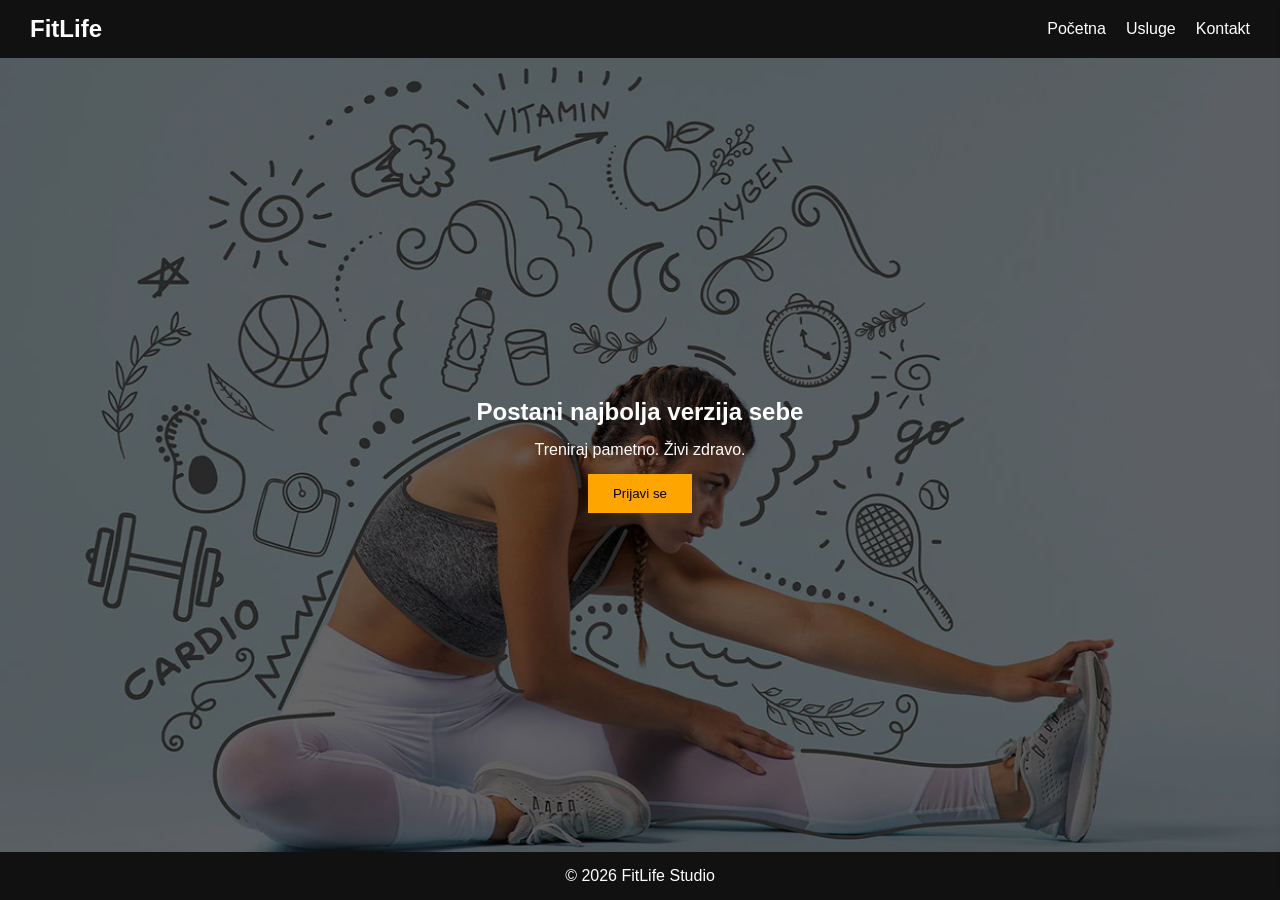
<file: index.html>
<!DOCTYPE html>
<html lang="en">

<head>
    <meta charset="UTF-8">
    <meta name="viewport" content="width=device-width, initial-scale=1.0">
    <title>FitLife Studio</title>
    <link rel="stylesheet" href="style.css">
</head>

<body>
    <!-- NAV -->
    <nav>
        <h1>FitLife</h1>
        <ul>
            <li><a href="index.html">Početna</a></li>
            <li><a href="usluge.html">Usluge</a></li>
            <li><a href="kontakt.html">Kontakt</a></li>
        </ul>
    </nav>

    <main>
        <!-- HERO -->
        <header>
            <div class="overlay">
                <h2>Postani najbolja verzija sebe</h2>
                <p>Treniraj pametno. Živi zdravo.</p>
                <button id="openForm">Prijavi se</button>
            </div>
        </header>
    </main>

    <div id="modal" class="modal">
        <div class="modal-content">

            <span id="closeModal">&times;</span>

            <h2>Prijava</h2>

            <form>
                <input type="text" placeholder="Ime" required>
                <input type="email" placeholder="Email" required>
                <button type="submit">Pošalji</button>
            </form>

        </div>
    </div>

    <div id="sidebar" class="sidebar">

        <span id="closeSidebar">&times;</span>

        <h2>Prijava</h2>

        <form>
            <input type="text" placeholder="Ime" required>
            <input type="email" placeholder="Email" required>
            <button type="submit">Pošalji</button>
        </form>

    </div>

    <!-- FOOTER -->
    <footer>
        <p>© 2026 FitLife Studio</p>
    </footer>

    <script>        
        const openBtn = document.getElementById("openForm");
        const sidebar = document.getElementById("sidebar");
        const closeBtn = document.getElementById("closeSidebar");

        // otvori sidebar
        openBtn.onclick = function () {
            sidebar.classList.add("active");
        }

        // zatvori sidebar
        closeBtn.onclick = function () {
            sidebar.classList.remove("active");
        }
    </script>
</body>

</html>
</file>
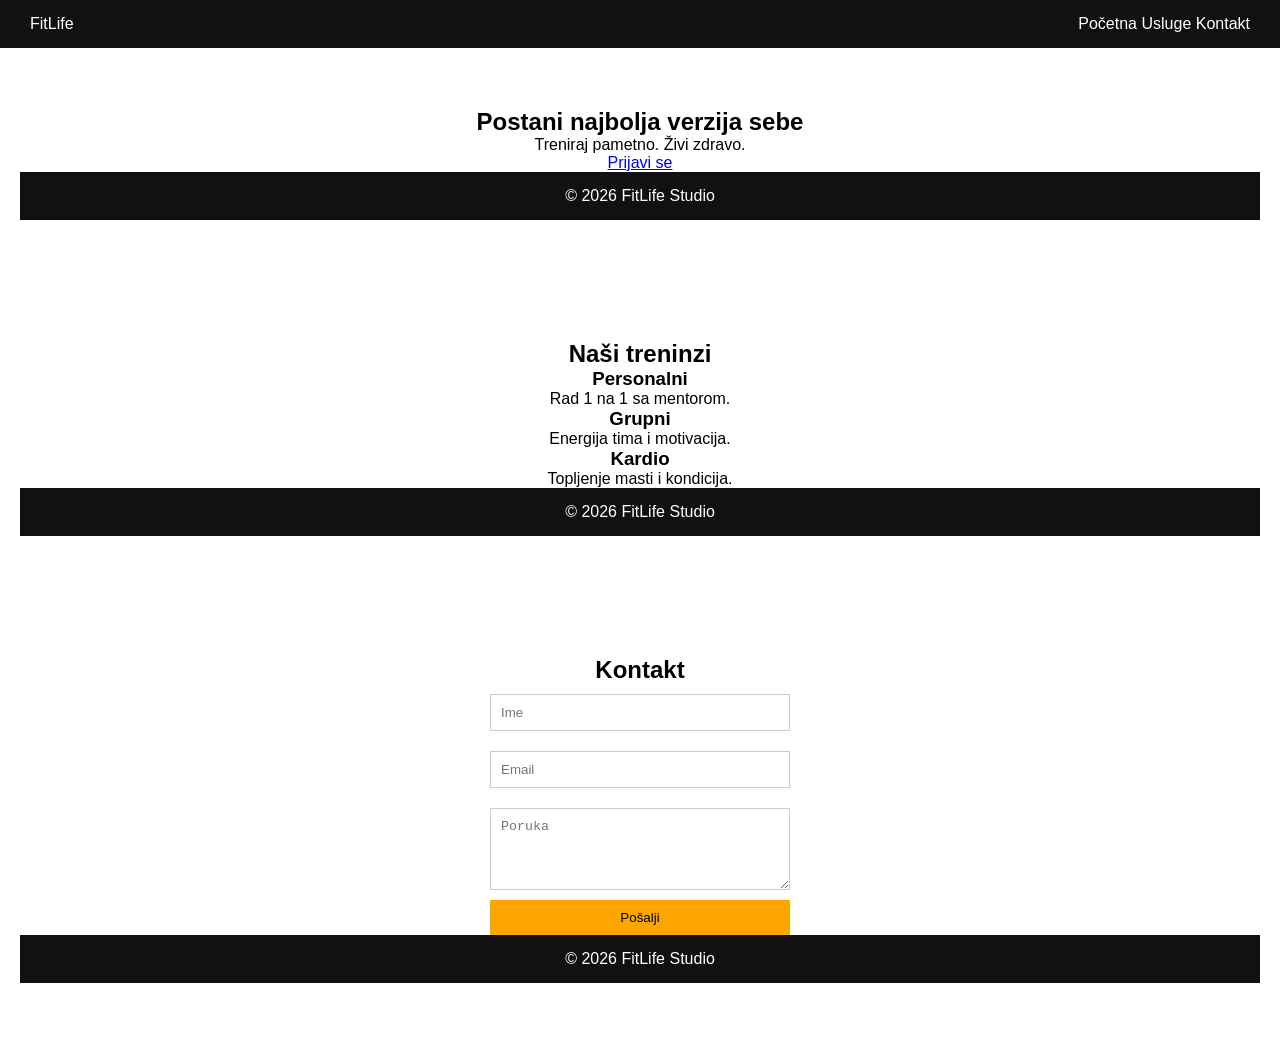
<file: fit.html>
<!DOCTYPE html>
<html lang="sr">
<head>
<meta charset="UTF-8">
<title>FitLife</title>
<link rel="stylesheet" href="style.css">
</head>
<body>

<nav class="navbar">
<a href="#pocetna" class="logo">FitLife</a>
<div class="nav-links">
<a href="#pocetna">Početna</a>
<a href="#usluge">Usluge</a>
<a href="#kontakt">Kontakt</a>
</div>
</nav>

<section id="pocetna" class="ekran hero">
<div class="sadrzaj">
<h1>Postani najbolja verzija sebe</h1>
<p>Treniraj pametno. Živi zdravo.</p>
<a href="#kontakt" class="dugme">Prijavi se</a>
</div>
<footer class="mini-footer">
<p>&copy; 2026 FitLife Studio</p>
</footer>
</section>

<section id="usluge" class="ekran">
<div class="sredina">
<h2 class="naslov">Naši treninzi</h2>
<div class="kartice">
<div class="kartica">
<h3>Personalni</h3>
<p>Rad 1 na 1 sa mentorom.</p>
</div>
<div class="kartica">
<h3>Grupni</h3>
<p>Energija tima i motivacija.</p>
</div>
<div class="kartica">
<h3>Kardio</h3>
<p>Topljenje masti i kondicija.</p>
</div>
</div>
</div>
<footer class="mini-footer">
<p>&copy; 2026 FitLife Studio</p>
</footer>
</section>

<section id="kontakt" class="ekran">
<div class="sredina">
<h2 class="naslov">Kontakt</h2>
<form class="forma">
<input type="text" placeholder="Ime" required>
<input type="email" placeholder="Email" required>
<textarea placeholder="Poruka" rows="4" required></textarea>
<button type="submit">Pošalji</button>
</form>
</div>
<footer class="mini-footer">
<p>&copy; 2026 FitLife Studio</p>
</footer>
</section>

</body>
</html>
</file>
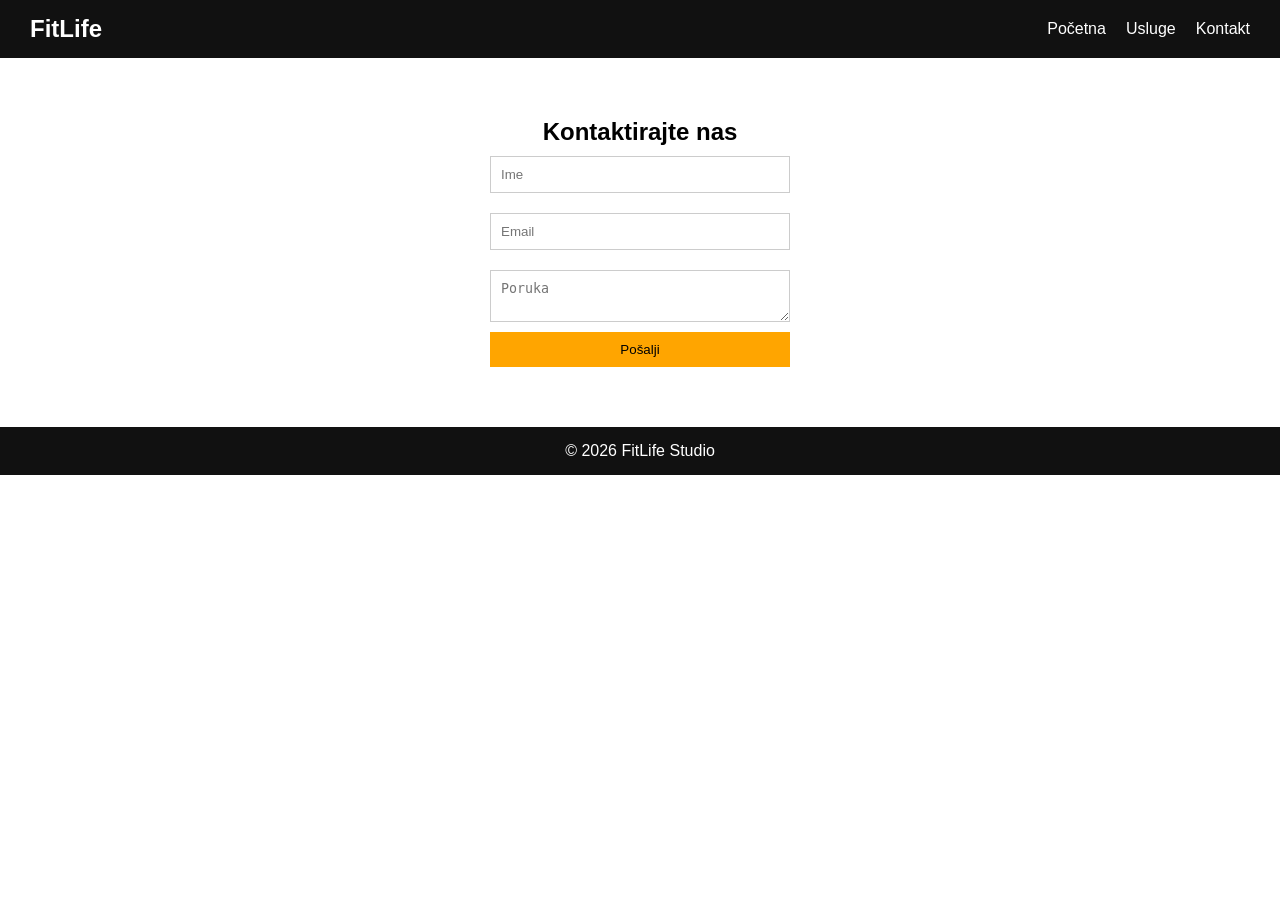
<file: kontakt.html>
<!DOCTYPE html>
<html lang="en">

<head>
    <meta charset="UTF-8">
    <meta name="viewport" content="width=device-width, initial-scale=1.0">
    <title>FitLife Studio</title>
    <link rel="stylesheet" href="style.css">    
</head>

<body>

    <!-- NAV -->
    <nav>
        <h1>FitLife</h1>
        <ul>
            <li><a href="index.html">Početna</a></li>
            <li><a href="usluge.html">Usluge</a></li>
            <li><a href="kontakt.html">Kontakt</a></li>
        </ul>
    </nav>
    
    <!-- KONTAKT -->
    <section id="kontakt">
        <h2>Kontaktirajte nas</h2>

        <form>
            <input type="text" placeholder="Ime" required>
            <input type="email" placeholder="Email" required>
            <textarea placeholder="Poruka"></textarea>
            <button type="submit">Pošalji</button>
        </form>
    </section>

    <!-- FOOTER -->
    <footer>
        <p>© 2026 FitLife Studio</p>
    </footer>

</body>

</html>
</file>
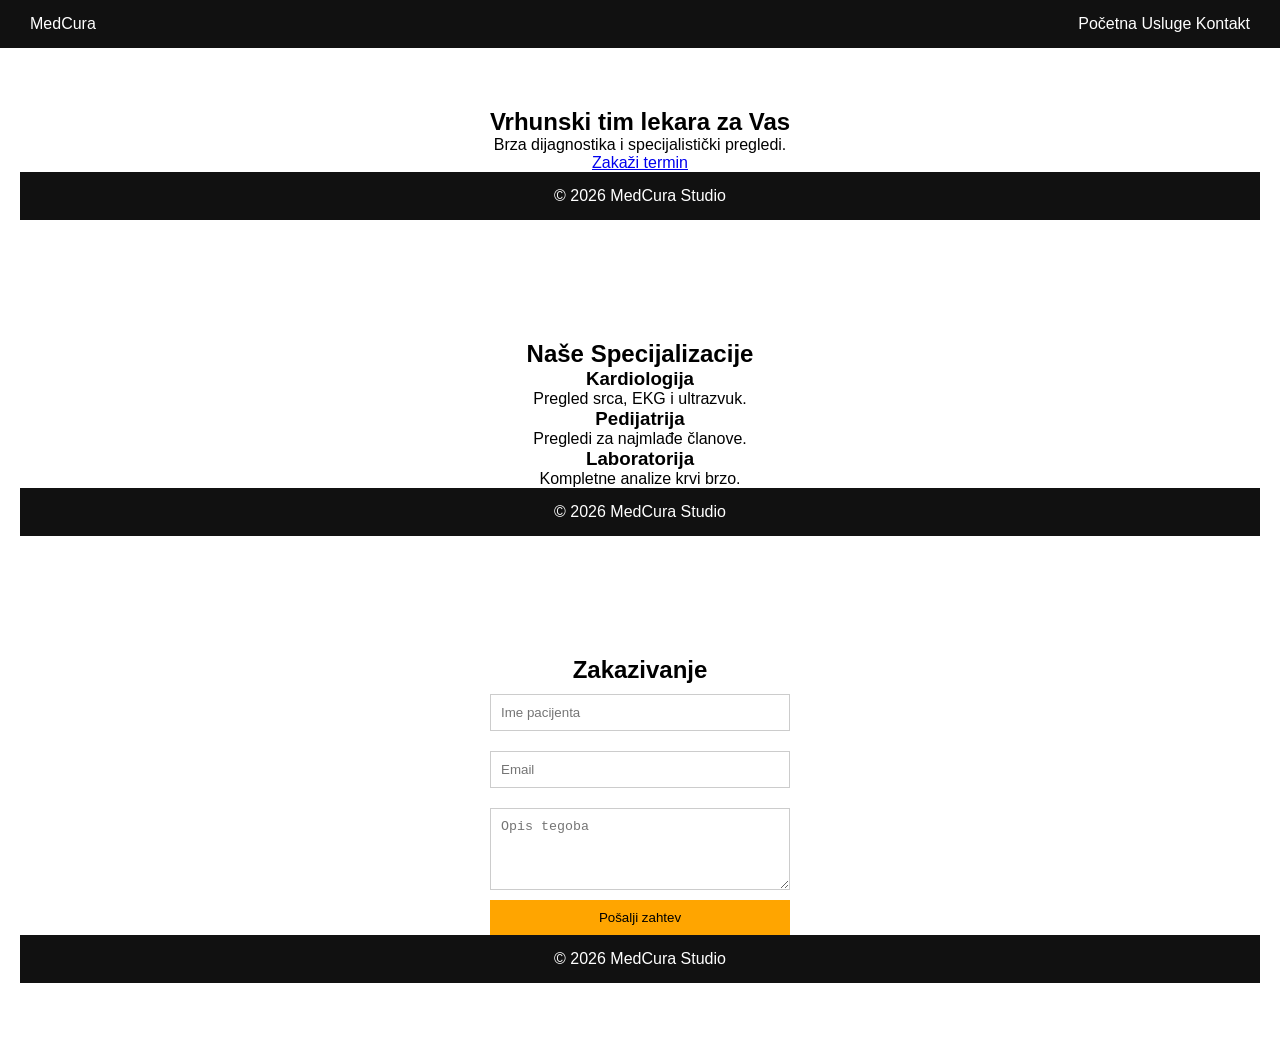
<file: lekar.html>
<!DOCTYPE html>
<html lang="sr">
<head>
<meta charset="UTF-8">
<title>MedCura</title>
<link rel="stylesheet" href="style.css">
</head>
<body>

<nav class="navbar">
<a href="#pocetna" class="logo">MedCura</a>
<div class="nav-links">
<a href="#pocetna">Početna</a>
<a href="#usluge">Usluge</a>
<a href="#kontakt">Kontakt</a>
</div>
</nav>

<section id="pocetna" class="ekran hero">
<div class="sadrzaj">
<h1>Vrhunski tim lekara za Vas</h1>
<p>Brza dijagnostika i specijalistički pregledi.</p>
<a href="#kontakt" class="dugme">Zakaži termin</a>
</div>
<footer class="mini-footer">
<p>&copy; 2026 MedCura Studio</p>
</footer>
</section>

<section id="usluge" class="ekran">
<div class="sredina">
<h2 class="naslov">Naše Specijalizacije</h2>
<div class="kartice">
<div class="kartica">
<h3>Kardiologija</h3>
<p>Pregled srca, EKG i ultrazvuk.</p>
</div>
<div class="kartica">
<h3>Pedijatrija</h3>
<p>Pregledi za najmlađe članove.</p>
</div>
<div class="kartica">
<h3>Laboratorija</h3>
<p>Kompletne analize krvi brzo.</p>
</div>
</div>
</div>
<footer class="mini-footer">
<p>&copy; 2026 MedCura Studio</p>
</footer>
</section>

<section id="kontakt" class="ekran">
<div class="sredina">
<h2 class="naslov">Zakazivanje</h2>
<form class="forma">
<input type="text" placeholder="Ime pacijenta" required>
<input type="email" placeholder="Email" required>
<textarea placeholder="Opis tegoba" rows="4" required></textarea>
<button type="submit">Pošalji zahtev</button>
</form>
</div>
<footer class="mini-footer">
<p>&copy; 2026 MedCura Studio</p>
</footer>
</section>

</body>
</html>
</file>
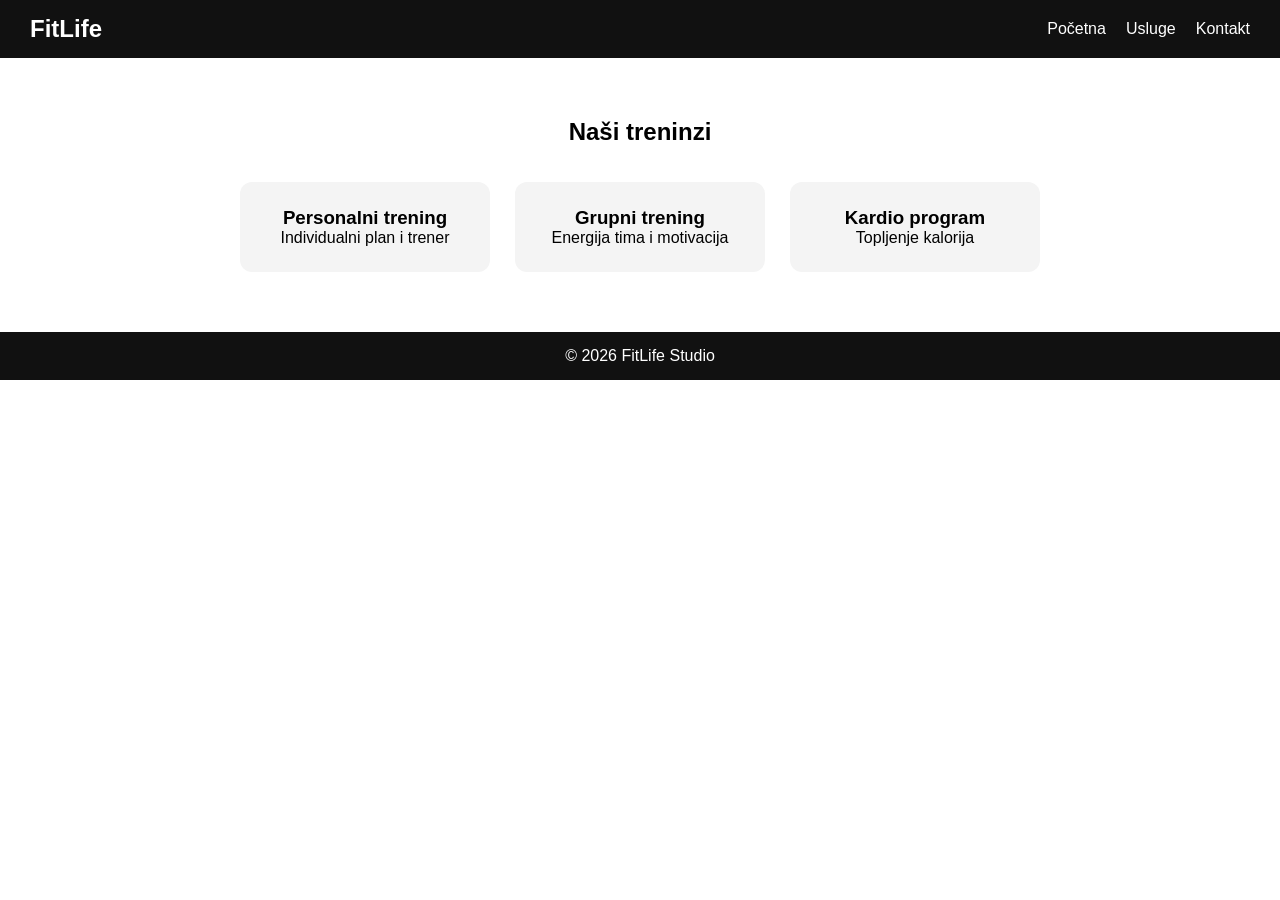
<file: usluge.html>
<!DOCTYPE html>
<html lang="en">

<head>
    <meta charset="UTF-8">
    <meta name="viewport" content="width=device-width, initial-scale=1.0">
    <title>FitLife Studio</title>
    <link rel="stylesheet" href="style.css">
</head>

<body>

    <!-- NAV -->
    <nav>
        <h1>FitLife</h1>
        <ul>
            <li><a href="index.html">Početna</a></li>
            <li><a href="usluge.html">Usluge</a></li>
            <li><a href="kontakt.html">Kontakt</a></li>
        </ul>
    </nav>
    
    <!-- USLUGE -->
    <section id="usluge">
        <h2>Naši treninzi</h2>
        <br><br>

        <div class="cards">
            <div class="card">
                <h3>Personalni trening</h3>
                <p>Individualni plan i trener</p>
            </div>

            <div class="card">
                <h3>Grupni trening</h3>
                <p>Energija tima i motivacija</p>
            </div>

            <div class="card">
                <h3>Kardio program</h3>
                <p>Topljenje kalorija</p>
            </div>
        </div>
    </section>   

    <!-- FOOTER -->
    <footer>
        <p>© 2026 FitLife Studio</p>
    </footer>

</body>

</html>
</file>
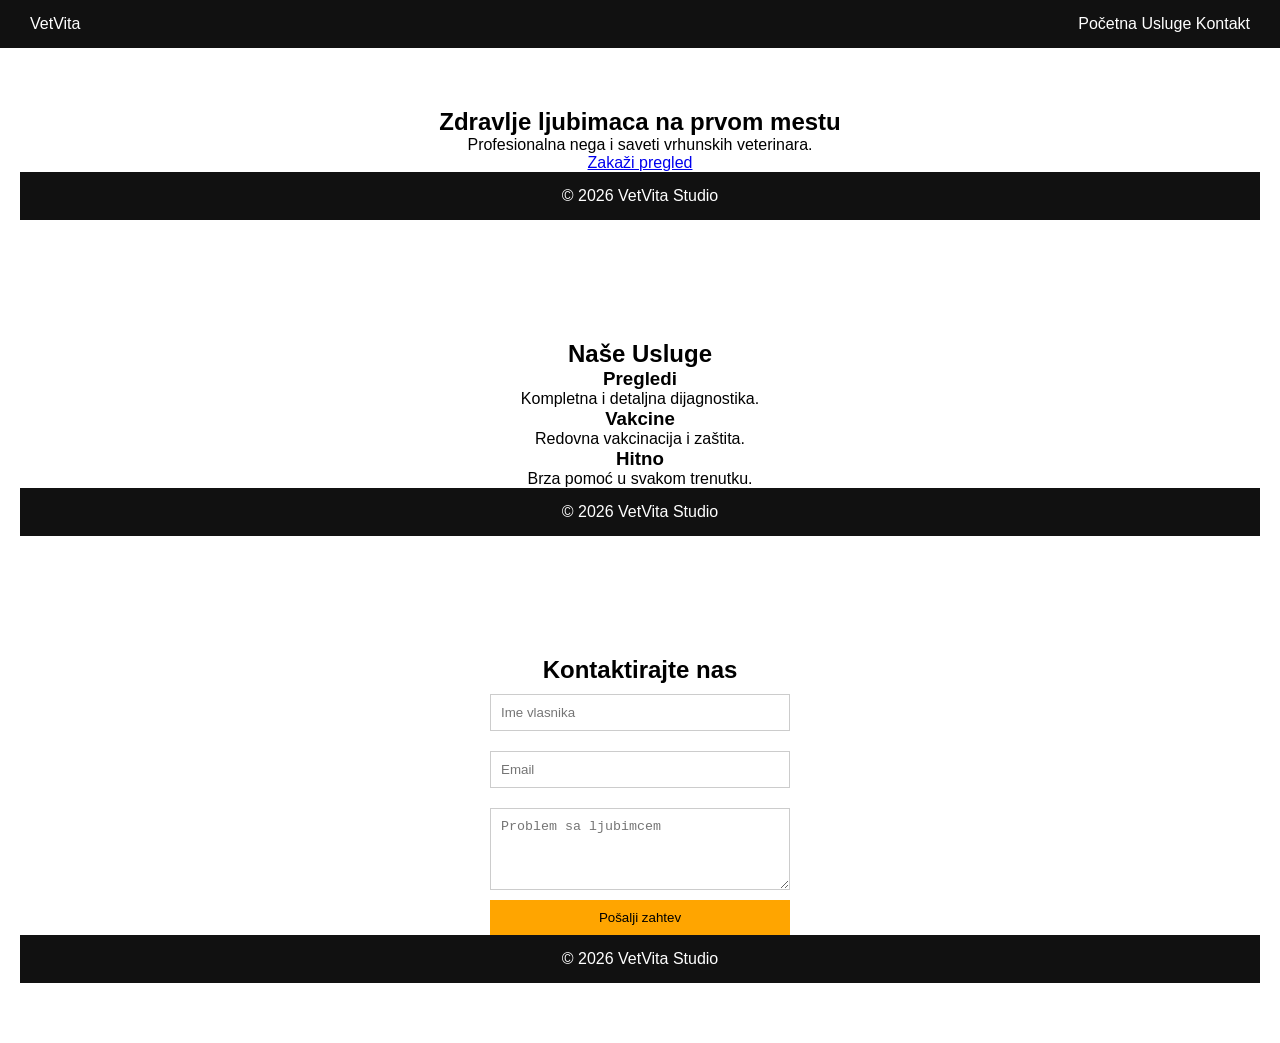
<file: veterinar.html>
<!DOCTYPE html>
<html lang="sr">
<head>
<meta charset="UTF-8">
<title>VetVita</title>
<link rel="stylesheet" href="style.css">
</head>
<body>

<nav class="navbar">
<a href="#pocetna" class="logo">VetVita</a>
<div class="nav-links">
<a href="#pocetna">Početna</a>
<a href="#usluge">Usluge</a>
<a href="#kontakt">Kontakt</a>
</div>
</nav>

<section id="pocetna" class="ekran hero">
<div class="sadrzaj">
<h1>Zdravlje ljubimaca na prvom mestu</h1>
<p>Profesionalna nega i saveti vrhunskih veterinara.</p>
<a href="#kontakt" class="dugme">Zakaži pregled</a>
</div>
<footer class="mini-footer">
<p>&copy; 2026 VetVita Studio</p>
</footer>
</section>

<section id="usluge" class="ekran">
<div class="sredina">
<h2 class="naslov">Naše Usluge</h2>
<div class="kartice">
<div class="kartica">
<h3>Pregledi</h3>
<p>Kompletna i detaljna dijagnostika.</p>
</div>
<div class="kartica">
<h3>Vakcine</h3>
<p>Redovna vakcinacija i zaštita.</p>
</div>
<div class="kartica">
<h3>Hitno</h3>
<p>Brza pomoć u svakom trenutku.</p>
</div>
</div>
</div>
<footer class="mini-footer">
<p>&copy; 2026 VetVita Studio</p>
</footer>
</section>

<section id="kontakt" class="ekran">
<div class="sredina">
<h2 class="naslov">Kontaktirajte nas</h2>
<form class="forma">
<input type="text" placeholder="Ime vlasnika" required>
<input type="email" placeholder="Email" required>
<textarea placeholder="Problem sa ljubimcem" rows="4" required></textarea>
<button type="submit">Pošalji zahtev</button>
</form>
</div>
<footer class="mini-footer">
<p>&copy; 2026 VetVita Studio</p>
</footer>
</section>

</body>
</html>
</file>
<file: style.css>
/* RESET */
* {
    margin: 0;
    padding: 0;
    box-sizing: border-box;
}

/* OSNOVA */
body {
    font-family: 'Segoe UI', Tahoma, Geneva, Verdana, sans-serif;

    display: flex;
    flex-direction: column;
    min-height: 100vh;
}

/* MAIN */
main {
    flex: 1;
    display: flex;
    flex-direction: column;
}

/* NAV */
nav {
    display: flex;
    justify-content: space-between;
    align-items: center;
    background: #111;
    color: white;
    padding: 15px 30px;
}

nav ul {
    list-style: none;
    display: flex;
    gap: 20px;
}

nav a {
    color: white;
    text-decoration: none;
    transition: 0.3s;
}

nav a:hover {
    color: orange;
}

/* HERO (background slika) */
header {
    flex: 1;
    background: url('fitness.jpg') no-repeat center/cover;
    position: relative;
}

/* OVERLAY */
.overlay {
    position: absolute;
    top: 0;
    left: 0;
    right: 0;
    bottom: 0;

    background: rgba(0, 0, 0, 0.6);

    display: flex;
    flex-direction: column;
    justify-content: center;
    align-items: center;
    gap: 15px;

    color: white;
    text-align: center;
}

/* HERO dugme */
.overlay button {
    padding: 12px 25px;
    background: orange;
    border: none;
    cursor: pointer;
    transition: 0.3s;
}

.overlay button:hover {
    background: darkorange;
    transform: scale(1.05);
}

/* SEKCIJE */
section {
    padding: 60px 20px;
    text-align: center;
}

/* KARTICE */
.cards {
    display: flex;
    justify-content: center;
    gap: 25px;
    flex-wrap: wrap;
}

.card {
    background: #f4f4f4;
    padding: 25px;
    width: 250px;
    border-radius: 12px;
    transition: 0.3s;
}

.card:hover {
    transform: translateY(-10px);
    box-shadow: 0 10px 20px rgba(0,0,0,0.2);
}

/* FORMA */
form {
    display: flex;
    flex-direction: column;
    max-width: 300px;
    margin: auto;
}

input, textarea {
    margin: 10px 0;
    padding: 10px;
    border: 1px solid #ccc;
}

form button {
    background: orange;
    border: none;
    padding: 10px;
    cursor: pointer;
}

form button:hover {
    background: darkorange;
}

/* FOOTER */
footer {
    background: #111;
    color: white;
    text-align: center;
    padding: 15px;
}

/* MODAL POZADINA */
.modal {
    display: none;
    position: fixed;
    top: 0;
    left: 0;
    right: 0;
    bottom: 0;

    background: rgba(0,0,0,0.7);

    justify-content: center;
    align-items: center;
}

/* SADRŽAJ MODALA */
.modal-content {
    background: white;
    padding: 30px;
    border-radius: 10px;
    width: 300px;
    text-align: center;
    position: relative;
}

/* X dugme */
#closeModal {
    position: absolute;
    top: 10px;
    right: 15px;
    cursor: pointer;
    font-size: 20px;
}

/* SIDEBAR */
.sidebar {
    position: fixed;
    top: 0;
    right: -320px; /* sakriven */
    width: 300px;
    height: 100%;

    background: black;
    color: white;
    box-shadow: -5px 0 15px rgba(0,0,0,0.3);

    padding: 20px;
    transition: 0.4s;

    display: flex;
    flex-direction: column;
    gap: 15px;
}

/* kada je otvoren */
.sidebar.active {
    right: 0;
}

/* X dugme */
#closeSidebar {
    align-self: flex-end;
    cursor: pointer;
    font-size: 22px;
}

/* forma unutra */
.sidebar form {
    display: flex;
    flex-direction: column;
}

.sidebar input {
    margin: 10px 0;
    padding: 10px;
}

.sidebar button {
    background: orange;
    border: none;
    padding: 10px;
    cursor: pointer;
}

.sidebar button:hover {
    background: darkorange;
}

/* 📱 RESPONSIVE */
@media (max-width: 768px) {

    nav {
        flex-direction: column;
        gap: 10px;
    }

    .cards {
        flex-direction: column;
        align-items: center;
    }
}
</file>
